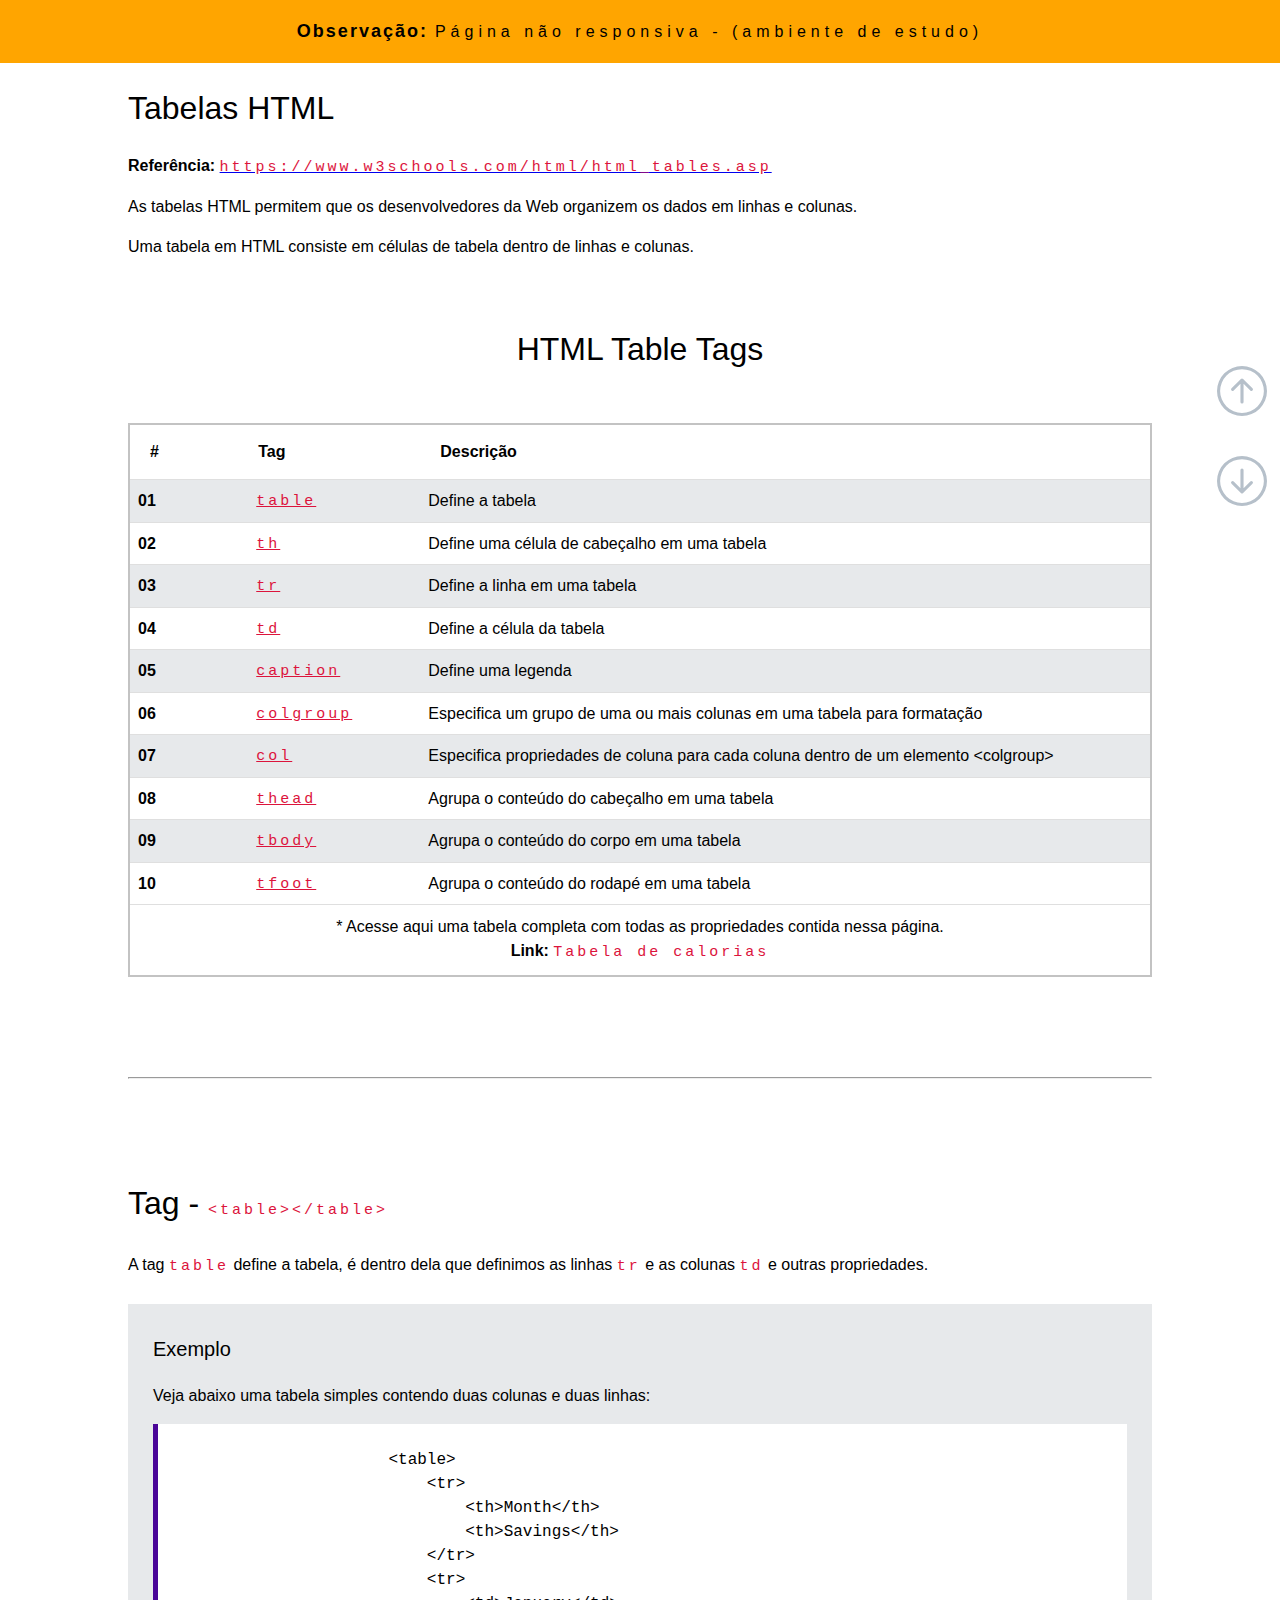
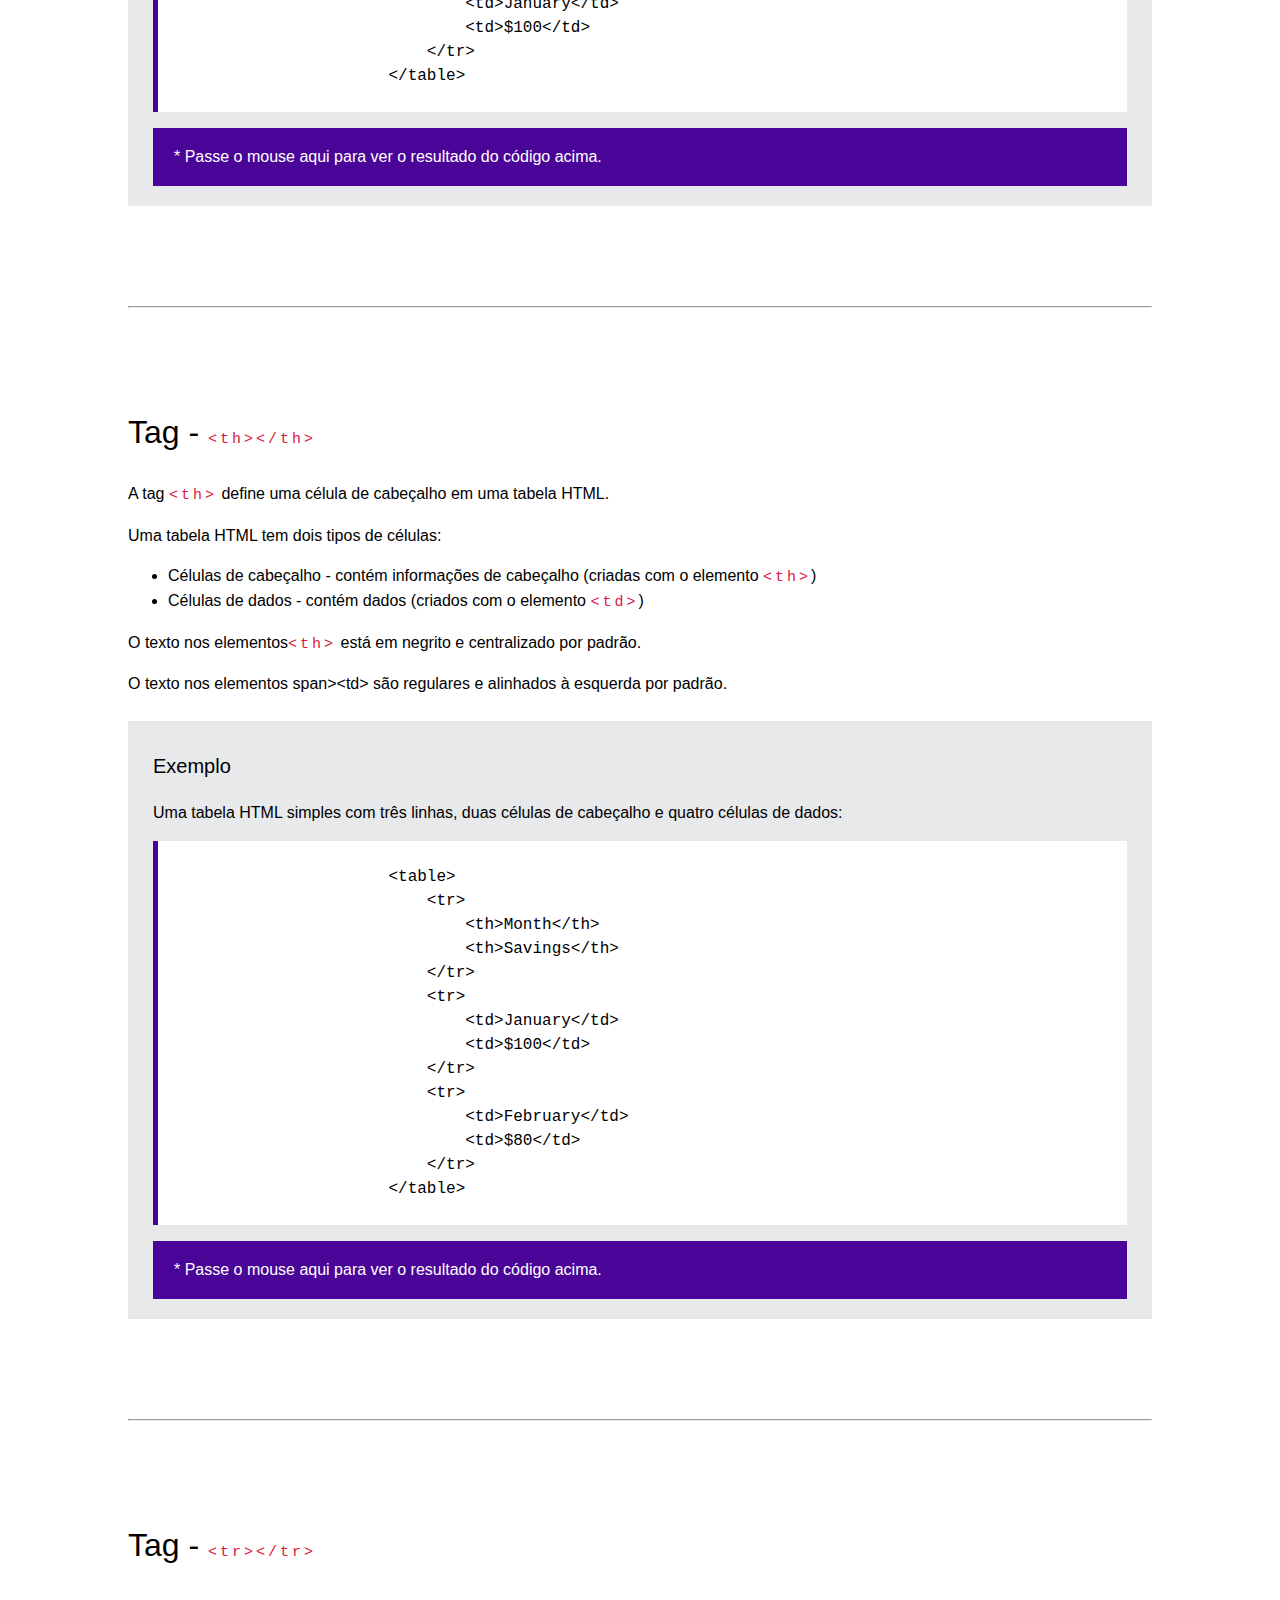
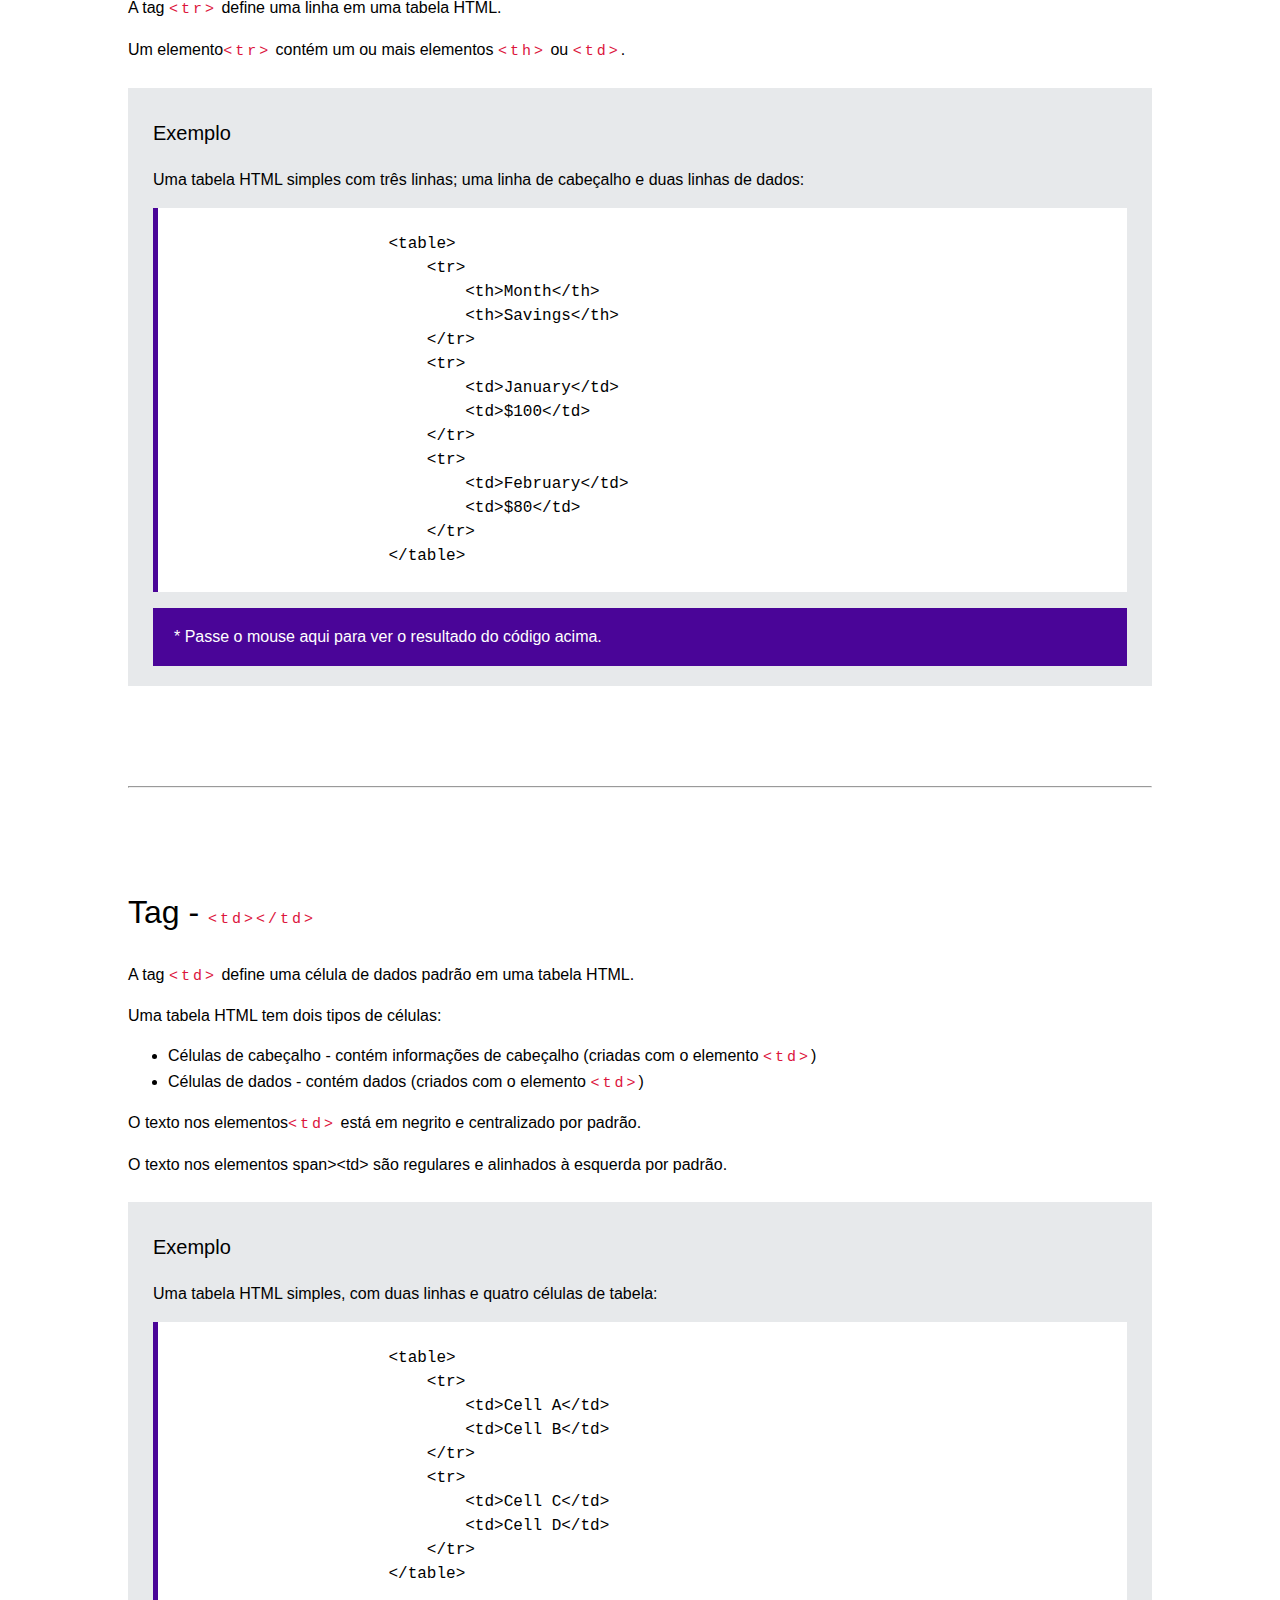
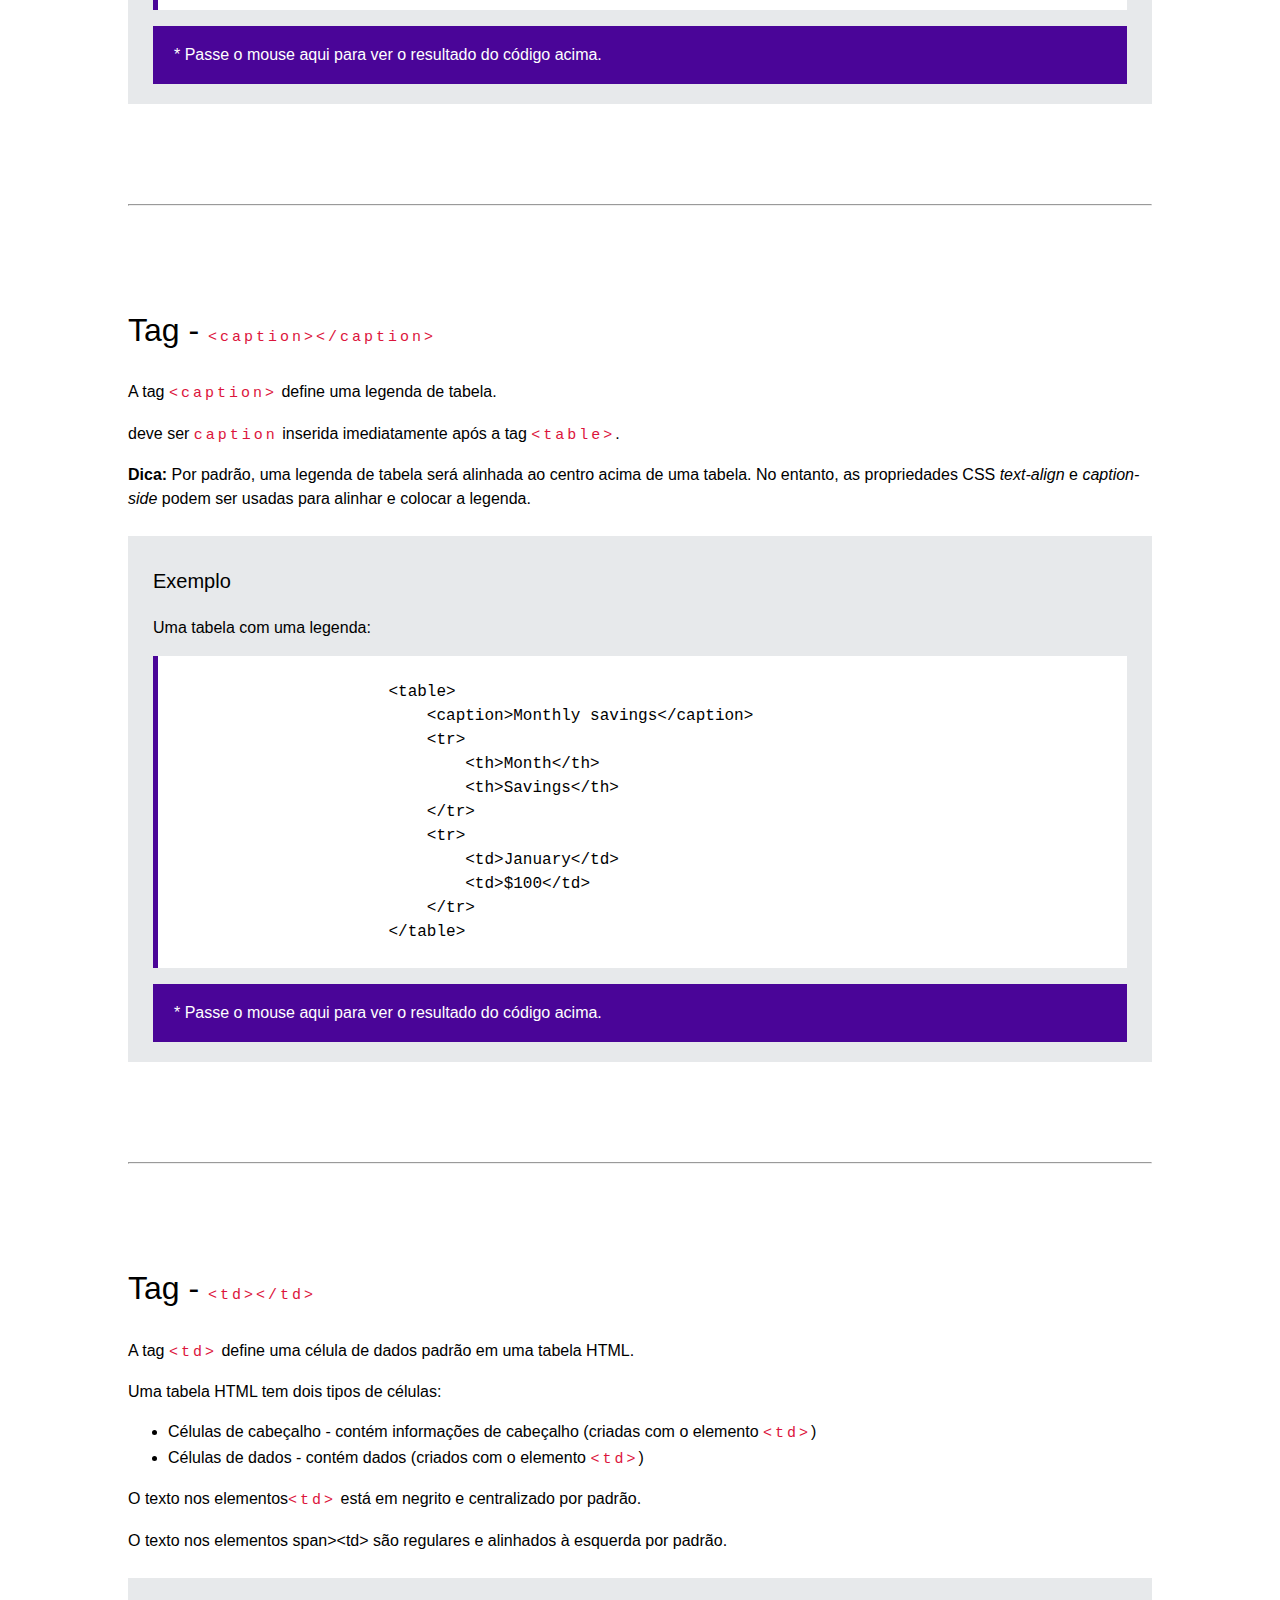
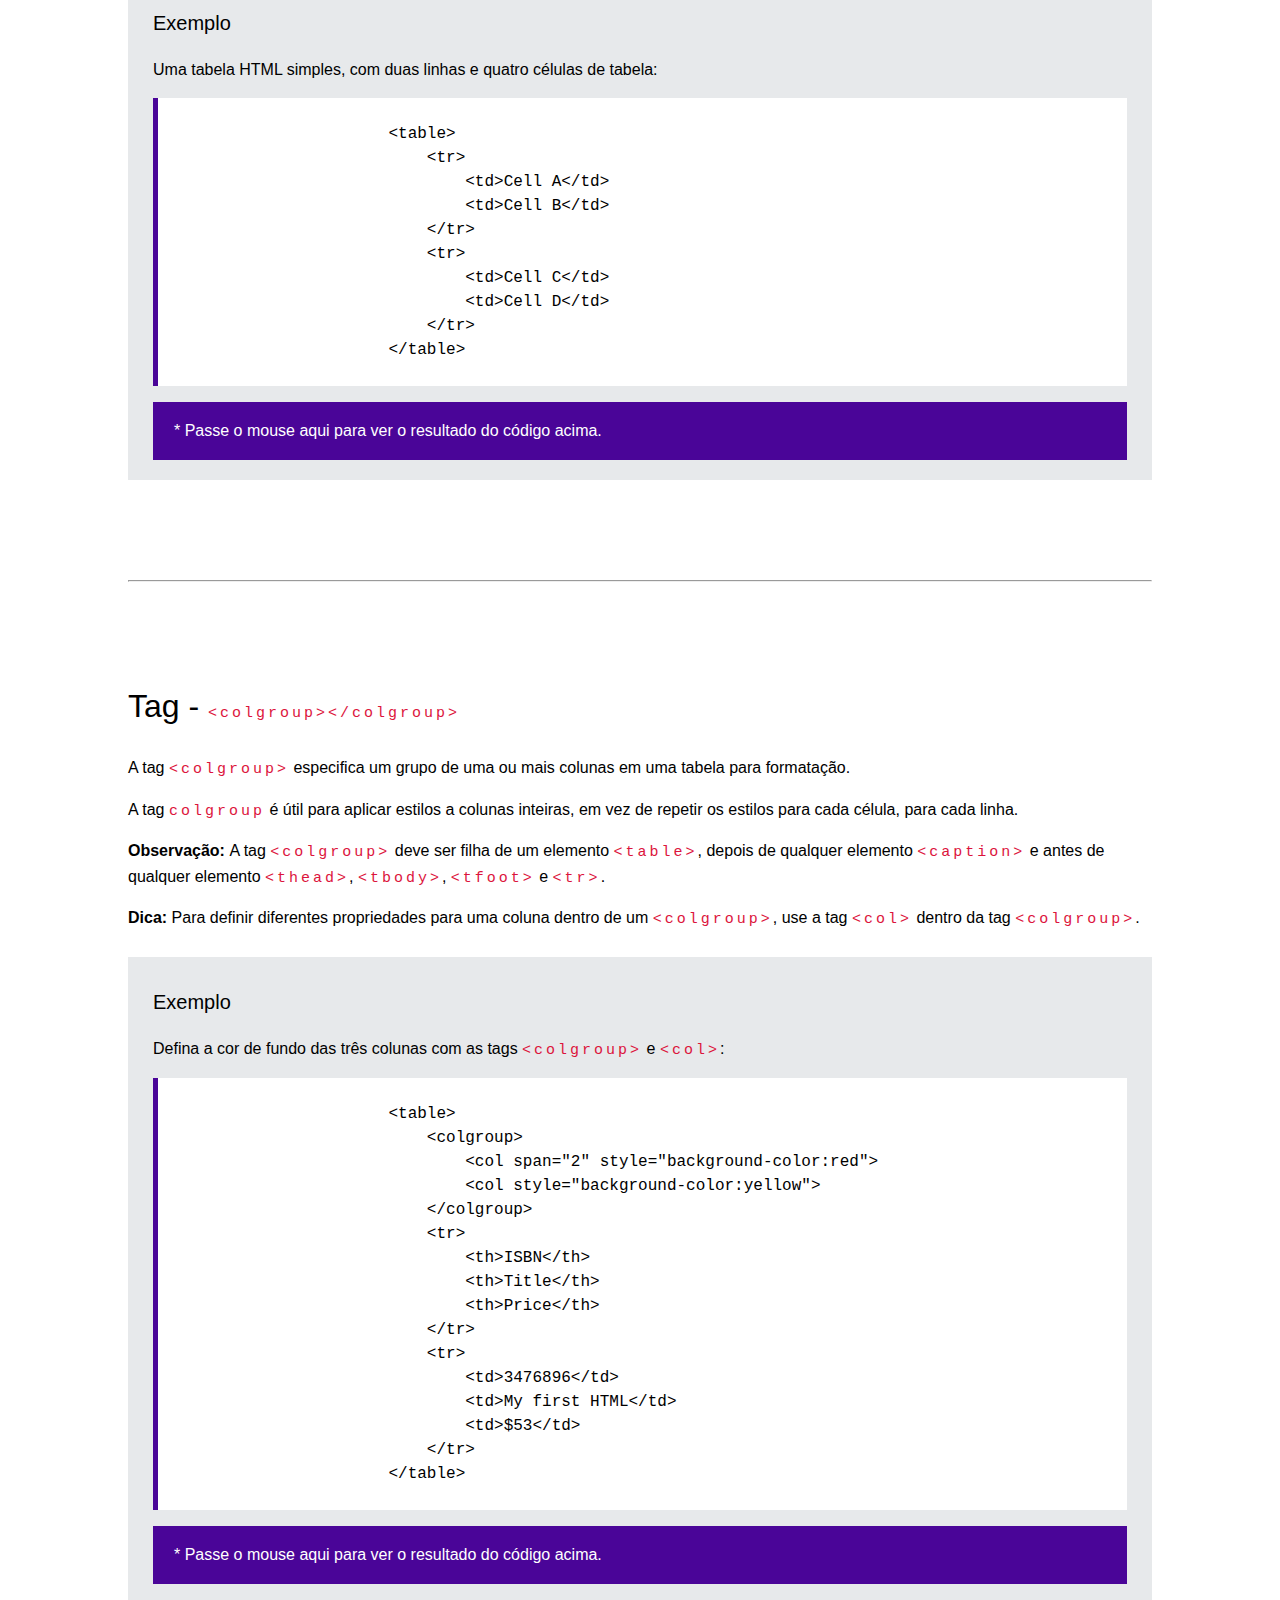
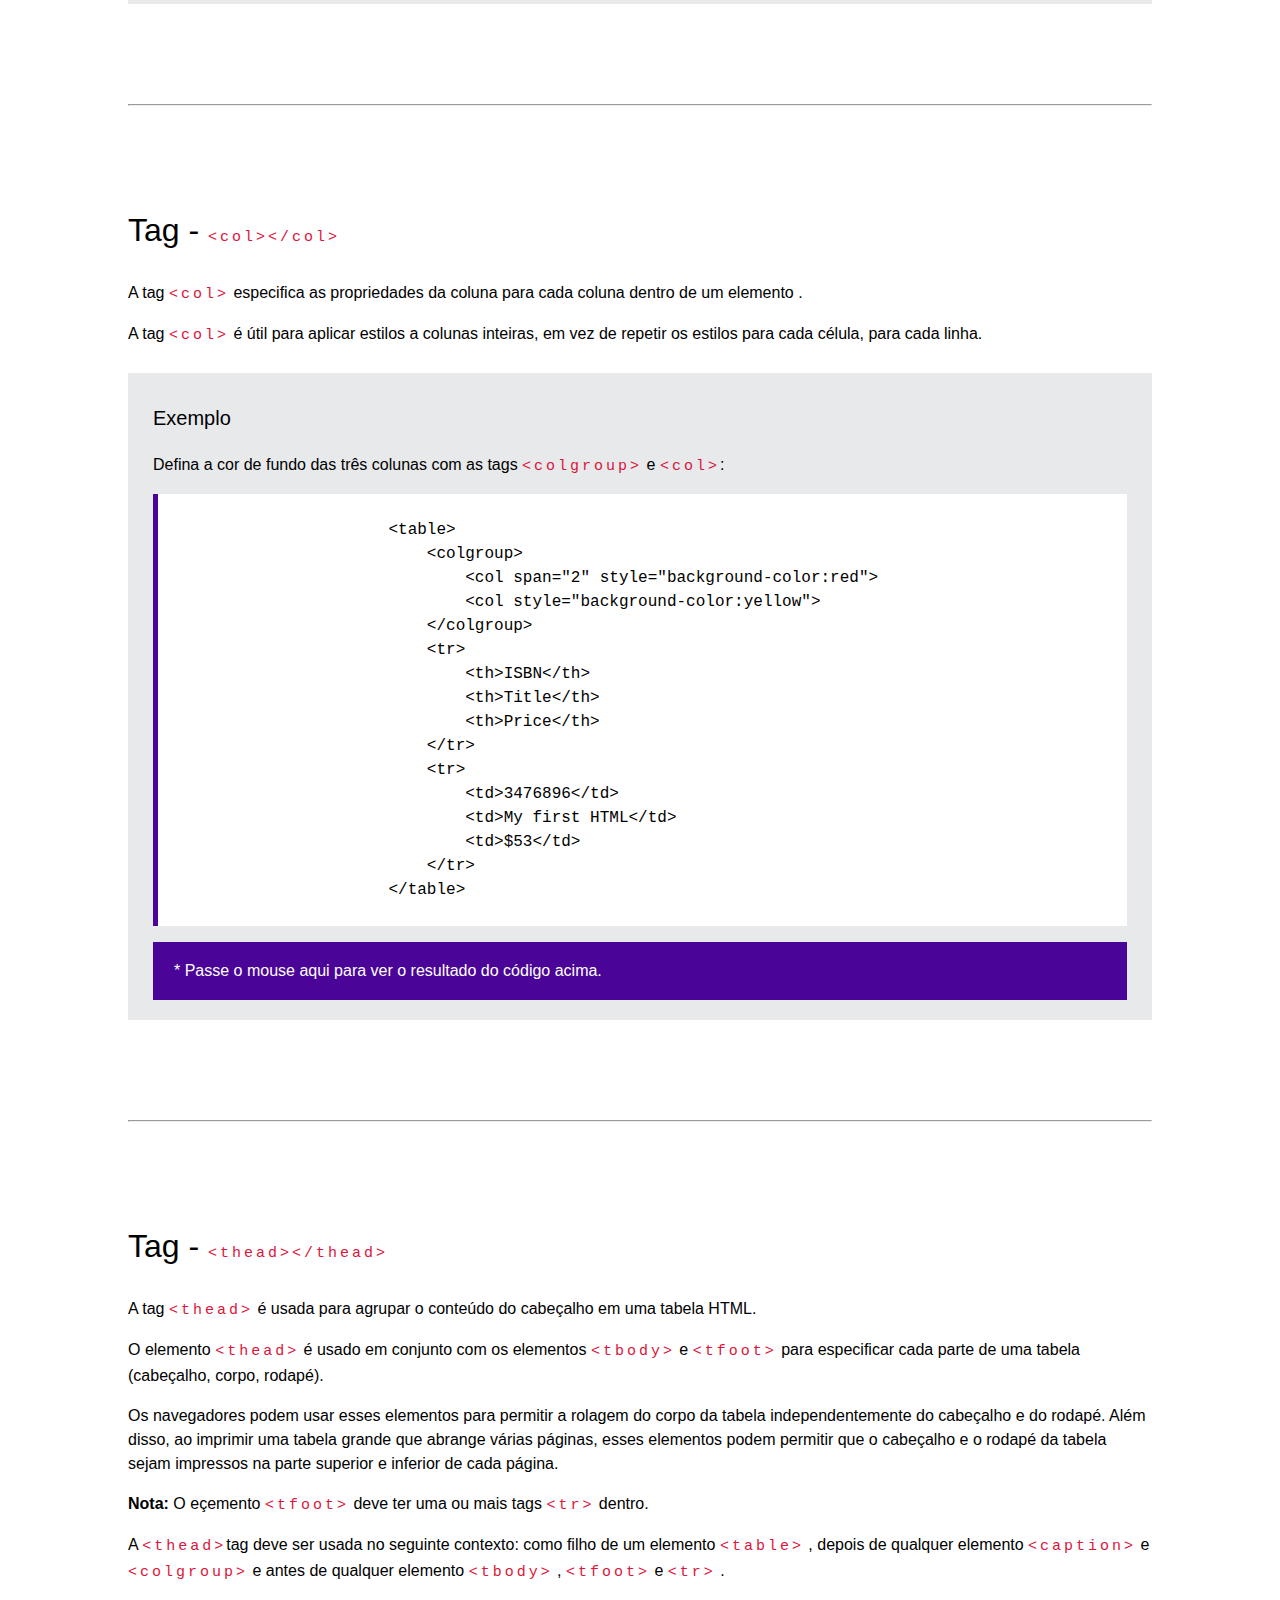
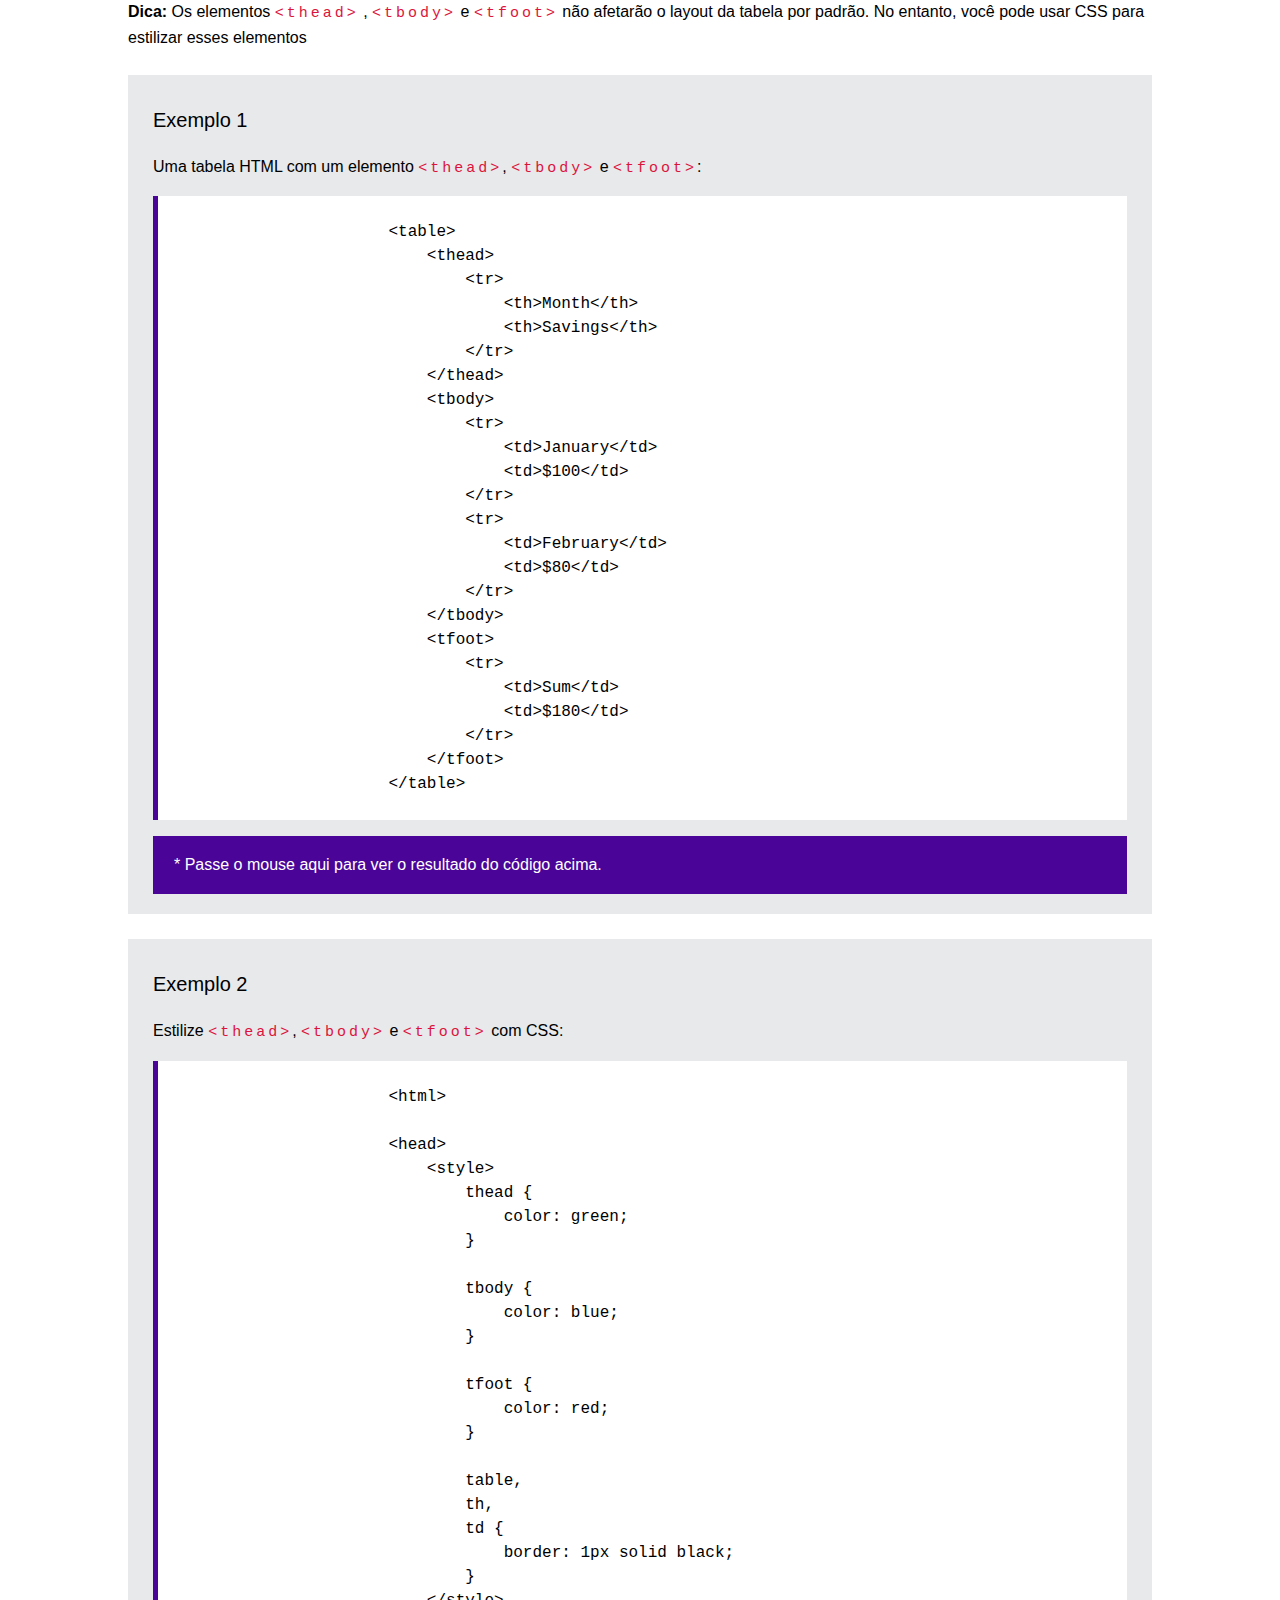
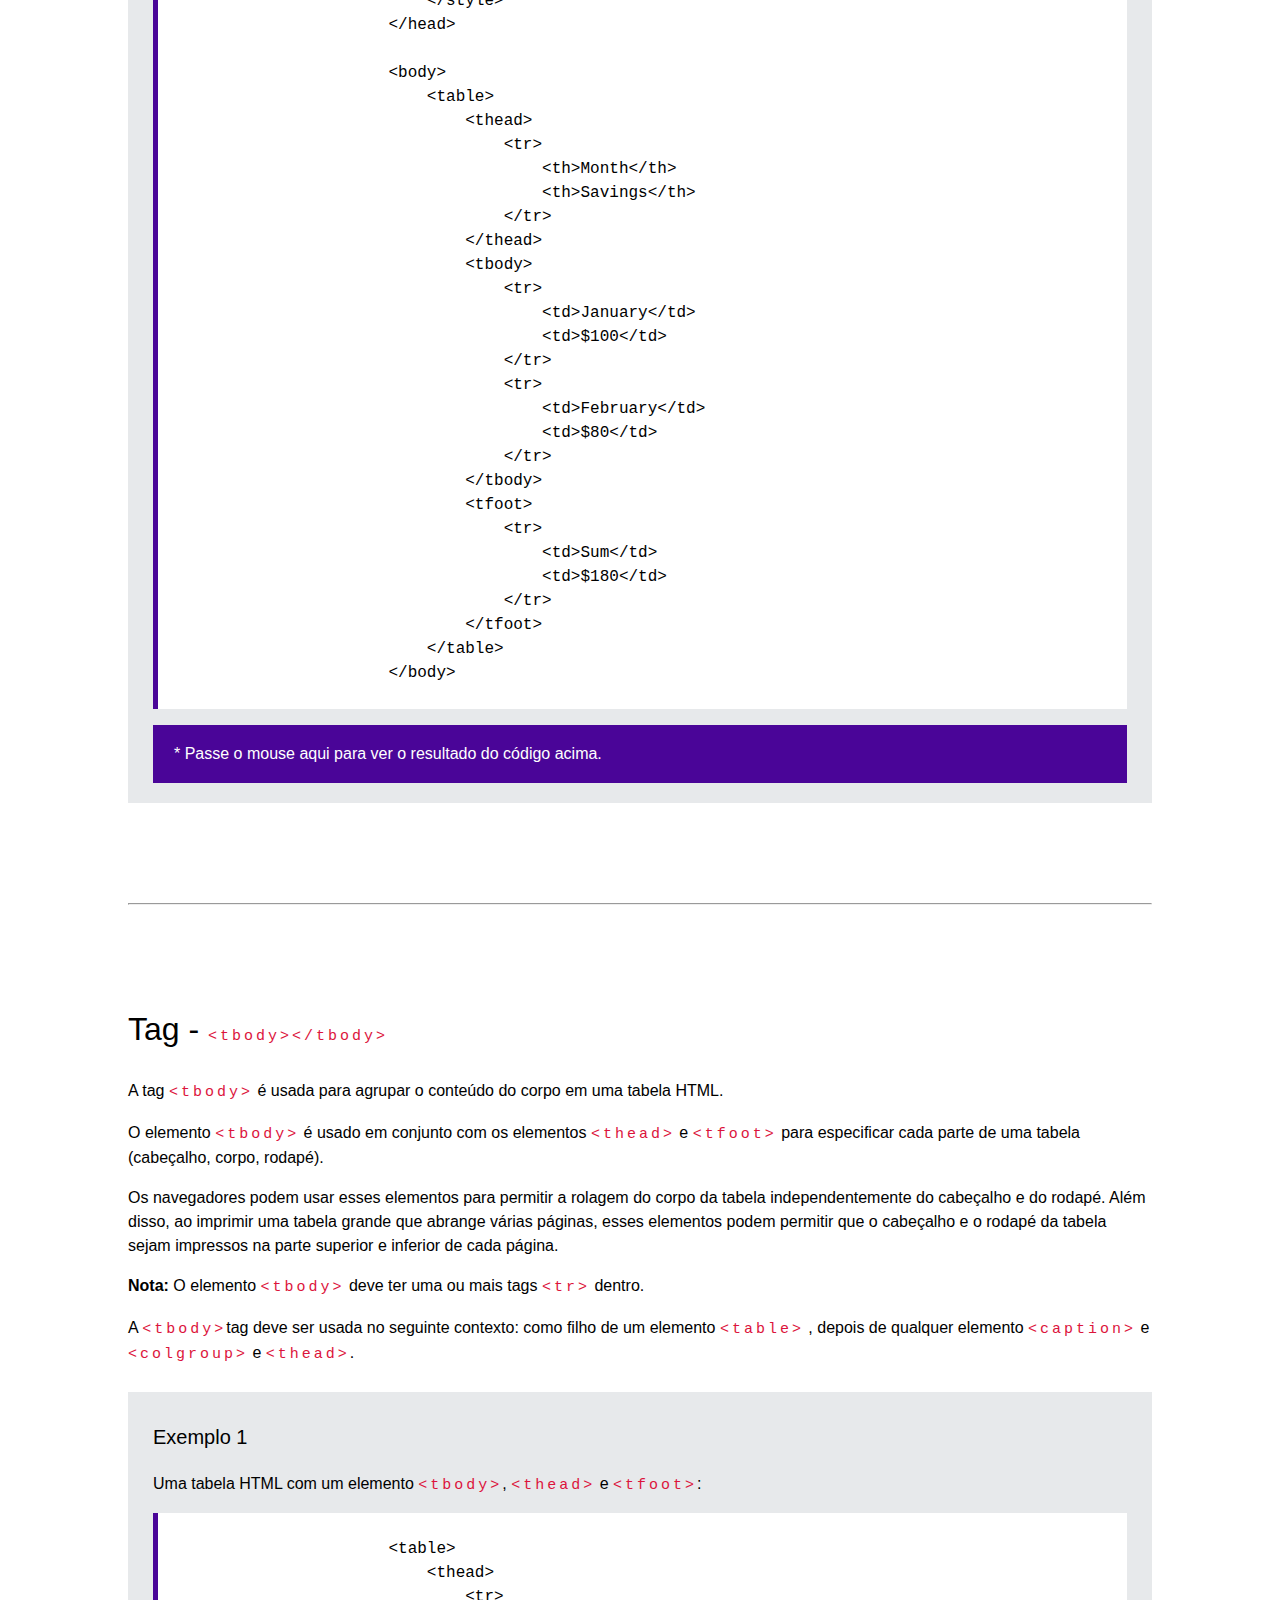
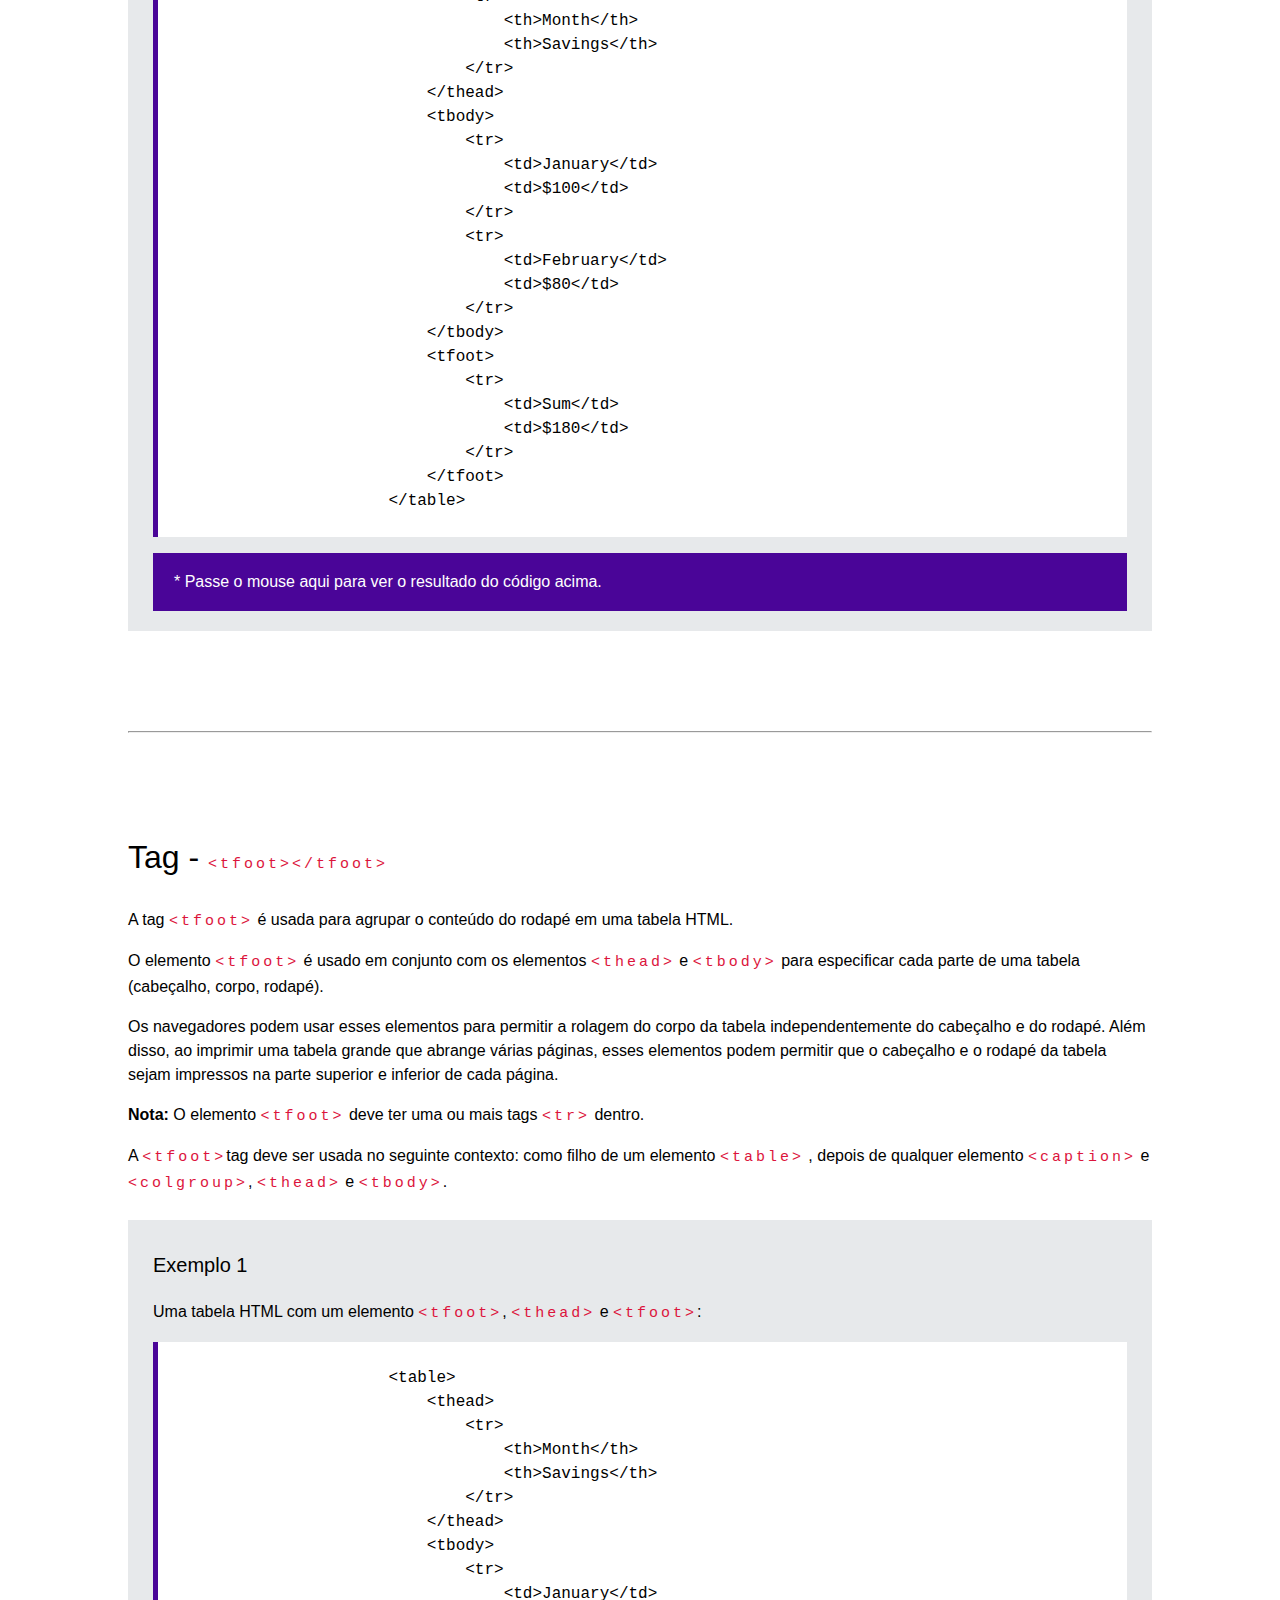
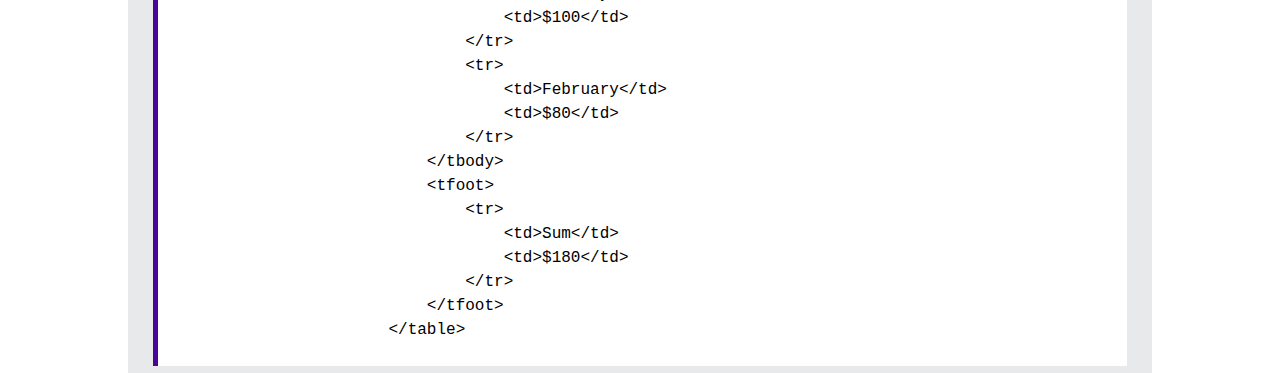
<file: index.html>
<!DOCTYPE html>
<html lang="pt-br">

<head>
    <meta charset="UTF-8">
    <meta http-equiv="X-UA-Compatible" content="IE=edge">
    <meta name="viewport" content="width=device-width, initial-scale=1.0">
    <title>Tabelas</title>
    <link rel="stylesheet" href="css/styles.css">

</head>

<body>
    <div class="top"  id="up">
        <p><b>Observação: </b>Página não responsiva - (ambiente de estudo)</p>
    </div>
    <main>
        <section>
            <h1>Tabelas HTML</h1>
            <p><b>Referência: </b><a class="decoration-none" href="https://www.w3schools.com/html/html_tables.asp" target="_blank"
                    rel="noopener noreferrer"><span>https://www.w3schools.com/html/html_tables.asp</span></a></p>
            <p>As tabelas HTML permitem que os desenvolvedores da Web organizem os dados em linhas e colunas.
            </p>
            <p>Uma tabela em HTML consiste em células de tabela dentro de linhas e colunas.</p>

            <table class="table">
                <caption class="caption">HTML Table Tags</caption>
                <thead>
                    <tr>
                        <th class="indice">#</th>
                        <th>Tag</th>
                        <th>Descrição</th>
                    </tr>
                </thead>
                <tbody>
                    <tr>
                        <td class="indice">01</td>
                        <td><a href="#table">table</a></td>
                        <td>Define a tabela</td>
                    </tr>
                    <tr>
                        <td class="indice">02</td>
                        <td><a href="#th">th</a></td>
                        <td>Define uma célula de cabeçalho em uma tabela</td>
                    </tr>
                    <tr>
                        <td class="indice">03</td>
                        <td><a href="#tr">tr</a></td>
                        <td>Define a linha em uma tabela</td>
                    </tr>
                    <tr>
                        <td class="indice">04</td>
                        <td><a href="#td">td</a></td>
                        <td>Define a célula da tabela</td>
                    </tr>
                    <tr>
                        <td class="indice">05</td>
                        <td><a href="#caption">caption</a></td>
                        <td>Define uma legenda</td>
                    </tr>
                    <tr>
                        <td class="indice">06</td>
                        <td><a href="#colgroup">colgroup</a></td>
                        <td>Especifica um grupo de uma ou mais colunas em uma tabela para formatação</td>
                    </tr>
                    <tr>
                        <td class="indice">07</td>
                        <td><a href="#col">col</a></td>
                        <td>Especifica propriedades de coluna para cada coluna dentro de um elemento &lt;colgroup></td>
                    </tr>
                    <tr>
                        <td class="indice">08</td>
                        <td><a href="#thead">thead</a></td>
                        <td>Agrupa o conteúdo do cabeçalho em uma tabela</td>
                    </tr>
                    <tr>
                        <td class="indice">09</td>
                        <td><a href="#tbody">tbody</a></td>
                        <td>Agrupa o conteúdo do corpo em uma tabela</td>
                    </tr>
                    <tr>
                        <td class="indice">10</td>
                        <td><a href="#tfoot">tfoot</a></td>
                        <td>Agrupa o conteúdo do rodapé em uma tabela</td>
                    </tr>
                </tbody>
                 <tfoot>
                    <tr>
                        <td colspan="3">* Acesse aqui uma tabela completa com todas as propriedades contida nessa página.
                            <br>
                            <b>Link:</b> <a href="pages/tabela-completa.html" target="_blank" rel="noopener noreferrer"><span>Tabela de calorias</span></a>
                        </td>
                    </tr>
                </tfoot>
            </table>
        </section>
        <hr>
        <section id="table">
            <h2>Tag - <span>&lt;table>&lt;/table></span></h2>
            <p>A tag <span>table</span> define a tabela, é dentro dela que definimos as linhas <span>tr</span> e as
                colunas <span>td</span> e outras propriedades.</p>
            <div class="exemplo">
                <h3>Exemplo</h3>
                <p>Veja abaixo uma tabela simples contendo duas colunas e duas linhas:</p>

                </p>
                <div class="xmp">
                    <xmp>
                        <table>
                            <tr>
                                <th>Month</th>
                                <th>Savings</th>
                            </tr>
                            <tr>
                                <td>January</td>
                                <td>$100</td>
                            </tr>
                        </table>
                    </xmp>
                </div>
                <div class="resultado">
                    <div class="result-table">
                        <table>
                            <tr>
                                <th>Month</th>
                                <th>Savings</th>
                            </tr>
                            <tr>
                                <td>January</td>
                                <td>$100</td>
                            </tr>
                        </table>
                    </div>
                    <div class="result-p">
                        <p>
                            * Passe o mouse aqui para ver o resultado do código acima.
                        </p>
                    </div>
                    <div class="result-oculto">
                        <p>
                            * Afaste o mouse para ocultar resultado do código acima.
                        </p>
                    </div>
                </div>
            </div>
        </section>
        <hr>
        <section id="th">
            <h2>Tag - <span>&lt;th>&lt;/th></span></h2>
            <p>A tag <span>&lt;th></span> define uma célula de cabeçalho em uma tabela HTML.</p>
            <p>Uma tabela HTML tem dois tipos de células: </p>
            <ul>
                <li>Células de cabeçalho - contém informações de cabeçalho (criadas com o elemento <span>&lt;th></span>)
                </li>
                <li>Células de dados - contém dados (criados com o elemento <span>&lt;td></span>)
                </li>
            </ul>
            <p>O texto nos elementos<span>&lt;th></span> está em negrito e centralizado por padrão.</p>
            O texto nos elementos span>&lt;td></span> são regulares e alinhados à esquerda por padrão.
            <div class="exemplo">
                <h3>Exemplo</h3>
                <p>Uma tabela HTML simples com três linhas, duas células de cabeçalho e quatro células de dados:

                </p>
                <div class="xmp">
                    <xmp>
                        <table>
                            <tr>
                                <th>Month</th>
                                <th>Savings</th>
                            </tr>
                            <tr>
                                <td>January</td>
                                <td>$100</td>
                            </tr>
                            <tr>
                                <td>February</td>
                                <td>$80</td>
                            </tr>
                        </table>
                    </xmp>
                </div>
                <div class="resultado">
                    <div class="result-table">
                        <table>
                            <tr>
                                <th>Month</th>
                                <th>Savings</th>
                            </tr>
                            <tr>
                                <td>January</td>
                                <td>$100</td>
                            </tr>
                            <tr>
                                <td>February</td>
                                <td>$80</td>
                            </tr>
                        </table>
                    </div>
                    <div class="result-p">
                        <p>
                            * Passe o mouse aqui para ver o resultado do código acima.
                        </p>
                    </div>
                    <div class="result-oculto">
                        <p>
                            * Afaste o mouse para ocultar resultado do código acima.
                        </p>
                    </div>
                </div>
            </div>

        </section>
        <hr>
        <section id="tr">
            <h2>Tag - <span>&lt;tr>&lt;/tr></span></h2>
            <p>A tag <span>&lt;tr></span> define uma linha em uma tabela HTML.</p>
            <p>Um elemento<span>&lt;tr></span> contém um ou mais elementos <span>&lt;th></span> ou <span>&lt;td></span>.
            </p>
            <div class="exemplo">
                <h3>Exemplo</h3>
                <p>Uma tabela HTML simples com três linhas; uma linha de cabeçalho e duas linhas de dados:</p>
                <div class="xmp">
                    <xmp>
                        <table>
                            <tr>
                                <th>Month</th>
                                <th>Savings</th>
                            </tr>
                            <tr>
                                <td>January</td>
                                <td>$100</td>
                            </tr>
                            <tr>
                                <td>February</td>
                                <td>$80</td>
                            </tr>
                        </table>
                    </xmp>
                </div>
                <div class="resultado">
                    <div class="result-table">
                        <table>
                            <tr>
                                <th>Month</th>
                                <th>Savings</th>
                            </tr>
                            <tr>
                                <td>January</td>
                                <td>$100</td>
                            </tr>
                            <tr>
                                <td>February</td>
                                <td>$80</td>
                            </tr>
                        </table>
                    </div>
                    <div class="result-p">
                        <p>
                            * Passe o mouse aqui para ver o resultado do código acima.
                        </p>
                    </div>
                    <div class="result-oculto">
                        <p>
                            * Afaste o mouse para ocultar resultado do código acima.
                        </p>
                    </div>
                </div>
            </div>

        </section>
        <hr>
        <section id="td">
            <h2>Tag - <span>&lt;td>&lt;/td></span></h2>
            <p>A tag <span>&lt;td></span> define uma célula de dados padrão em uma tabela HTML.</p>
            <p>Uma tabela HTML tem dois tipos de células: </p>
            <ul>
                <li>Células de cabeçalho - contém informações de cabeçalho (criadas com o elemento <span>&lt;td></span>)
                </li>
                <li>Células de dados - contém dados (criados com o elemento <span>&lt;td></span>)
                </li>
            </ul>
            <p>O texto nos elementos<span>&lt;td></span> está em negrito e centralizado por padrão.</p>
            O texto nos elementos span>&lt;td></span> são regulares e alinhados à esquerda por padrão.
            <div class="exemplo">
                <h3>Exemplo</h3>
                <p>Uma tabela HTML simples, com duas linhas e quatro células de tabela:

                </p>
                <div class="xmp">
                    <xmp>
                        <table>
                            <tr>
                                <td>Cell A</td>
                                <td>Cell B</td>
                            </tr>
                            <tr>
                                <td>Cell C</td>
                                <td>Cell D</td>
                            </tr>
                        </table>
                    </xmp>
                </div>
                <div class="resultado">
                    <div class="result-table">
                        <table>
                            <tr>
                                <td>Cell A</td>
                                <td>Cell B</td>
                            </tr>
                            <tr>
                                <td>Cell C</td>
                                <td>Cell D</td>
                            </tr>
                        </table>
                    </div>
                    <div class="result-p">
                        <p>
                            * Passe o mouse aqui para ver o resultado do código acima.
                        </p>
                    </div>
                    <div class="result-oculto">
                        <p>
                            * Afaste o mouse para ocultar resultado do código acima.
                        </p>
                    </div>
                </div>
            </div>

        </section>
        <hr>
        <section id="caption">
            <h2>Tag - <span>&lt;caption>&lt;/caption></span></h2>
            <p>A tag <span>&lt;caption></span> define uma legenda de tabela.</p>
            <p>deve ser <span>caption</span> inserida imediatamente após a tag <span>&lt;table></span>.
            </p>
            <p><strong>Dica: </strong> Por padrão, uma legenda de tabela será alinhada ao centro acima de uma tabela. No
                entanto, as
                propriedades CSS <i>text-align</i> e <i>caption-side</i> podem ser usadas para alinhar e colocar a
                legenda.</p>
            <div class="exemplo">
                <h3>Exemplo</h3>
                <p>Uma tabela com uma legenda:</p>
                <div class="xmp">
                    <xmp>
                        <table>
                            <caption>Monthly savings</caption>
                            <tr>
                                <th>Month</th>
                                <th>Savings</th>
                            </tr>
                            <tr>
                                <td>January</td>
                                <td>$100</td>
                            </tr>
                        </table>
                    </xmp>
                </div>
                <div class="resultado">
                    <div class="result-table">
                        <table>
                            <caption>Monthly savings</caption>
                            <tr>
                                <th>Month</th>
                                <th>Savings</th>
                            </tr>
                            <tr>
                                <td>January</td>
                                <td>$100</td>
                            </tr>
                        </table>
                    </div>
                    <div class="result-p">
                        <p>
                            * Passe o mouse aqui para ver o resultado do código acima.
                        </p>
                    </div>
                    <div class="result-oculto">
                        <p>
                            * Afaste o mouse para ocultar resultado do código acima.
                        </p>
                    </div>
                </div>
            </div>

        </section>
        <hr>
        <section>
            <h2>Tag - <span>&lt;td>&lt;/td></span></h2>
            <p>A tag <span>&lt;td></span> define uma célula de dados padrão em uma tabela HTML.</p>
            <p>Uma tabela HTML tem dois tipos de células: </p>
            <ul>
                <li>Células de cabeçalho - contém informações de cabeçalho (criadas com o elemento <span>&lt;td></span>)
                </li>
                <li>Células de dados - contém dados (criados com o elemento <span>&lt;td></span>)
                </li>
            </ul>
            <p>O texto nos elementos<span>&lt;td></span> está em negrito e centralizado por padrão.</p>
            O texto nos elementos span>&lt;td></span> são regulares e alinhados à esquerda por padrão.
            <div class="exemplo">
                <h3>Exemplo</h3>
                <p>Uma tabela HTML simples, com duas linhas e quatro células de tabela:

                </p>
                <div class="xmp">
                    <xmp>
                        <table>
                            <tr>
                                <td>Cell A</td>
                                <td>Cell B</td>
                            </tr>
                            <tr>
                                <td>Cell C</td>
                                <td>Cell D</td>
                            </tr>
                        </table>
                    </xmp>
                </div>
                <div class="resultado">
                    <div class="result-table">
                        <table>
                            <tr>
                                <td>Cell A</td>
                                <td>Cell B</td>
                            </tr>
                            <tr>
                                <td>Cell C</td>
                                <td>Cell D</td>
                            </tr>
                        </table>
                    </div>
                    <div class="result-p">
                        <p>
                            * Passe o mouse aqui para ver o resultado do código acima.
                        </p>
                    </div>
                    <div class="result-oculto">
                        <p>
                            * Afaste o mouse para ocultar resultado do código acima.
                        </p>
                    </div>
                </div>
            </div>

        </section>
        <hr>
        <section id="colgroup">
            <h2>Tag - <span>&lt;colgroup>&lt;/colgroup></span></h2>
            <p>A tag <span>&lt;colgroup></span> especifica um grupo de uma ou mais colunas em uma tabela para
                formatação.</p>
            <p>A tag <span>colgroup</span> é útil para aplicar estilos a colunas inteiras, em vez de repetir os estilos
                para cada célula, para cada linha.
            </p>
            <p><strong>Observação: </strong> A tag <span>&lt;colgroup></span> deve ser filha de um elemento
                <span>&lt;table></span>, depois de qualquer elemento <span>&lt;caption></span> e antes de qualquer
                elemento <span>&lt;thead></span>, <span>&lt;tbody></span>, <span>&lt;tfoot></span> e
                <span>&lt;tr></span>.
            </p>
            <p><strong>Dica: </strong> Para definir diferentes propriedades para uma coluna dentro de um
                <span>&lt;colgroup></span>, use a tag <span>&lt;col></span> dentro da tag <span>&lt;colgroup></span>.
            </p>
            <div class="exemplo">
                <h3>Exemplo</h3>
                <p>Defina a cor de fundo das três colunas com as tags <span>&lt;colgroup></span> e
                    <span>&lt;col></span>:

                </p>
                <div class="xmp">
                    <xmp>
                        <table>
                            <colgroup>
                                <col span="2" style="background-color:red">
                                <col style="background-color:yellow">
                            </colgroup>
                            <tr>
                                <th>ISBN</th>
                                <th>Title</th>
                                <th>Price</th>
                            </tr>
                            <tr>
                                <td>3476896</td>
                                <td>My first HTML</td>
                                <td>$53</td>
                            </tr>
                        </table>
                    </xmp>
                </div>
                <div class="resultado">
                    <div class="result-table">
                        <table>
                            <colgroup>
                                <col span="2" style="background-color:red">
                                <col style="background-color:yellow">
                            </colgroup>
                            <tr>
                                <th>ISBN</th>
                                <th>Title</th>
                                <th>Price</th>
                            </tr>
                            <tr>
                                <td>3476896</td>
                                <td>My first HTML</td>
                                <td>$53</td>
                            </tr>
                        </table>
                    </div>
                    <div class="result-p">
                        <p>
                            * Passe o mouse aqui para ver o resultado do código acima.
                        </p>
                    </div>
                    <div class="result-oculto">
                        <p>
                            * Afaste o mouse para ocultar resultado do código acima.
                        </p>
                    </div>
                </div>
            </div>

        </section>
        <hr>
        <section id="col">
            <h2>Tag - <span>&lt;col>&lt;/col></span></h2>
            <p>A tag <span>&lt;col></span> especifica as propriedades da coluna para cada coluna dentro de um elemento
                <colgroup> .
            </p>
            <p>A tag <span>&lt;col></span> é útil para aplicar estilos a colunas inteiras, em vez de repetir os estilos
                para cada célula, para cada linha.</p>

            <div class="exemplo">
                <h3>Exemplo</h3>
                <p>Defina a cor de fundo das três colunas com as tags <span>&lt;colgroup></span> e
                    <span>&lt;col></span>:
                </p>
                <div class="xmp">
                    <xmp>
                        <table>
                            <colgroup>
                                <col span="2" style="background-color:red">
                                <col style="background-color:yellow">
                            </colgroup>
                            <tr>
                                <th>ISBN</th>
                                <th>Title</th>
                                <th>Price</th>
                            </tr>
                            <tr>
                                <td>3476896</td>
                                <td>My first HTML</td>
                                <td>$53</td>
                            </tr>
                        </table>
                    </xmp>
                </div>
                <div class="resultado">
                    <div class="result-table">
                        <table>
                            <colgroup>
                                <col span="2" style="background-color:red">
                                <col style="background-color:yellow">
                            </colgroup>
                            <tr>
                                <th>ISBN</th>
                                <th>Title</th>
                                <th>Price</th>
                            </tr>
                            <tr>
                                <td>3476896</td>
                                <td>My first HTML</td>
                                <td>$53</td>
                            </tr>
                        </table>
                    </div>
                    <div class="result-p">
                        <p>
                            * Passe o mouse aqui para ver o resultado do código acima.
                        </p>
                    </div>
                    <div class="result-oculto">
                        <p>
                            * Afaste o mouse para ocultar resultado do código acima.
                        </p>
                    </div>
                </div>
            </div>

        </section>
        <hr>
        <section id="thead">
            <h2>Tag - <span>&lt;thead>&lt;/thead></span></h2>
            <p>A tag <span>&lt;thead></span> é usada para agrupar o conteúdo do cabeçalho em uma tabela HTML.</p>
            <p>O elemento <span>&lt;thead></span> é usado em conjunto com os elementos <span>&lt;tbody></span> e
                <span>&lt;tfoot></span> para especificar cada parte de uma tabela (cabeçalho, corpo, rodapé).
            </p>
            <p>Os navegadores podem usar esses elementos para permitir a rolagem do corpo da tabela independentemente do
                cabeçalho e do rodapé. Além disso, ao imprimir uma tabela grande que abrange várias páginas, esses
                elementos podem permitir que o cabeçalho e o rodapé da tabela sejam impressos na parte superior e
                inferior de cada página.</p>
            <p><b>Nota:</b> O eçemento <span>&lt;tfoot></span> deve ter uma ou mais tags <span>&lt;tr></span> dentro.
            </p>
            <p>A <span>&lt;thead></span>tag deve ser usada no seguinte contexto: como filho de um elemento
                <span>&lt;table></span> , depois de qualquer elemento <span>&lt;caption></span> e
                <span>&lt;colgroup></span> e antes de qualquer elemento <span>&lt;tbody></span> ,
                <span>&lt;tfoot></span> e <span>&lt;tr></span> .

            </p>
            <p><b>Dica:</b> Os elementos <span>&lt;thead></span> , <span>&lt;tbody></span> e <span>&lt;tfoot></span> não
                afetarão o layout da tabela por padrão. No entanto, você pode usar CSS para estilizar esses elementos
            </p>
            <div class="exemplo">
                <h3>Exemplo 1</h3>
                <p>Uma tabela HTML com um elemento <span>&lt;thead></span>, <span>&lt;tbody></span> e
                    <span>&lt;tfoot></span>:
                </p>
                <div class="xmp">
                    <xmp>
                        <table>
                            <thead>
                                <tr>
                                    <th>Month</th>
                                    <th>Savings</th>
                                </tr>
                            </thead>
                            <tbody>
                                <tr>
                                    <td>January</td>
                                    <td>$100</td>
                                </tr>
                                <tr>
                                    <td>February</td>
                                    <td>$80</td>
                                </tr>
                            </tbody>
                            <tfoot>
                                <tr>
                                    <td>Sum</td>
                                    <td>$180</td>
                                </tr>
                            </tfoot>
                        </table>
                    </xmp>
                </div>
                <div class="resultado">
                    <div class="result-table">
                        <table>
                            <thead>
                                <tr>
                                    <th>Month</th>
                                    <th>Savings</th>
                                </tr>
                            </thead>
                            <tbody>
                                <tr>
                                    <td>January</td>
                                    <td>$100</td>
                                </tr>
                                <tr>
                                    <td>February</td>
                                    <td>$80</td>
                                </tr>
                            </tbody>
                            <tfoot>
                                <tr>
                                    <td>Sum</td>
                                    <td>$180</td>
                                </tr>
                            </tfoot>
                        </table>
                    </div>
                    <div class="result-p">
                        <p>
                            * Passe o mouse aqui para ver o resultado do código acima.
                        </p>
                    </div>
                    <div class="result-oculto">
                        <p>
                            * Afaste o mouse para ocultar resultado do código acima.
                        </p>
                    </div>
                </div>
            </div>

            <div class="exemplo">
                <h3>Exemplo 2</h3>
                <p>Estilize <span>&lt;thead></span>, <span>&lt;tbody></span> e <span>&lt;tfoot></span> com CSS:
                </p>
                <div class="xmp">
                    <xmp>
                        <html>

                        <head>
                            <style>
                                thead {
                                    color: green;
                                }

                                tbody {
                                    color: blue;
                                }

                                tfoot {
                                    color: red;
                                }

                                table,
                                th,
                                td {
                                    border: 1px solid black;
                                }
                            </style>
                        </head>

                        <body>
                            <table>
                                <thead>
                                    <tr>
                                        <th>Month</th>
                                        <th>Savings</th>
                                    </tr>
                                </thead>
                                <tbody>
                                    <tr>
                                        <td>January</td>
                                        <td>$100</td>
                                    </tr>
                                    <tr>
                                        <td>February</td>
                                        <td>$80</td>
                                    </tr>
                                </tbody>
                                <tfoot>
                                    <tr>
                                        <td>Sum</td>
                                        <td>$180</td>
                                    </tr>
                                </tfoot>
                            </table>
                        </body>
                    </xmp>
                </div>
                <div class="resultado">
                    <div class="result-table">
                        <table style="border: 1px solid black;">
                            <thead style="color: green;">
                                <tr>
                                    <th style="border: 1px solid black;">Month</th>
                                    <th style="border: 1px solid black;">Savings</th>
                                </tr>
                            </thead>
                            <tbody style="color: blue;">
                                <tr>
                                    <td style="border: 1px solid black;">January</td>
                                    <td style="border: 1px solid black;">$100</td>
                                </tr>
                                <tr>
                                    <td style="border: 1px solid black;">February</td>
                                    <td style="border: 1px solid black;">$80</td>
                                </tr>
                            </tbody>
                            <tfoot style="color: red;">
                                <tr>
                                    <td style="border: 1px solid black;">Sum</td>
                                    <td style="border: 1px solid black;">$180</td>
                                </tr>
                            </tfoot>
                        </table>
                    </div>
                    <div class="result-p">
                        <p>
                            * Passe o mouse aqui para ver o resultado do código acima.
                        </p>
                    </div>
                    <div class="result-oculto">
                        <p>
                            * Afaste o mouse para ocultar resultado do código acima.
                        </p>
                    </div>
                </div>

        </section>
        <hr>
        <section id="tbody">
            <h2>Tag - <span>&lt;tbody>&lt;/tbody></span></h2>
            <p>A tag <span>&lt;tbody></span> é usada para agrupar o conteúdo do corpo em uma tabela HTML.</p>
            <p>O elemento <span>&lt;tbody></span> é usado em conjunto com os elementos <span>&lt;thead></span> e
                <span>&lt;tfoot></span> para especificar cada parte de uma tabela (cabeçalho, corpo, rodapé).
            </p>
            <p>Os navegadores podem usar esses elementos para permitir a rolagem do corpo da tabela independentemente do
                cabeçalho e do rodapé. Além disso, ao imprimir uma tabela grande que abrange várias páginas, esses
                elementos podem permitir que o cabeçalho e o rodapé da tabela sejam impressos na parte superior e
                inferior de cada página.</p>
            <p><b>Nota:</b> O elemento <span>&lt;tbody></span> deve ter uma ou mais tags <span>&lt;tr></span> dentro.
            </p>
            <p>A <span>&lt;tbody></span>tag deve ser usada no seguinte contexto: como filho de um elemento
                <span>&lt;table></span> , depois de qualquer elemento <span>&lt;caption></span> e
                <span>&lt;colgroup></span> e <span>&lt;thead></span>.
            </p>

            <div class="exemplo">
                <h3>Exemplo 1</h3>
                <p>Uma tabela HTML com um elemento <span>&lt;tbody></span>, <span>&lt;thead></span> e
                    <span>&lt;tfoot></span>:
                </p>
                <div class="xmp">
                    <xmp>
                        <table>
                            <thead>
                                <tr>
                                    <th>Month</th>
                                    <th>Savings</th>
                                </tr>
                            </thead>
                            <tbody>
                                <tr>
                                    <td>January</td>
                                    <td>$100</td>
                                </tr>
                                <tr>
                                    <td>February</td>
                                    <td>$80</td>
                                </tr>
                            </tbody>
                            <tfoot>
                                <tr>
                                    <td>Sum</td>
                                    <td>$180</td>
                                </tr>
                            </tfoot>
                        </table>
                    </xmp>
                </div>
                <div class="resultado">
                    <div class="result-table">
                        <table>
                            <thead>
                                <tr>
                                    <th>Month</th>
                                    <th>Savings</th>
                                </tr>
                            </thead>
                            <tbody>
                                <tr>
                                    <td>January</td>
                                    <td>$100</td>
                                </tr>
                                <tr>
                                    <td>February</td>
                                    <td>$80</td>
                                </tr>
                            </tbody>
                            <tfoot>
                                <tr>
                                    <td>Sum</td>
                                    <td>$180</td>
                                </tr>
                            </tfoot>
                        </table>
                    </div>
                    <div class="result-p">
                        <p>
                            * Passe o mouse aqui para ver o resultado do código acima.
                        </p>
                    </div>
                    <div class="result-oculto">
                        <p>
                            * Afaste o mouse para ocultar resultado do código acima.
                        </p>
                    </div>
                </div>
            </div>
        </section>
        <hr>
        <section id="tfoot">
            <h2>Tag - <span>&lt;tfoot>&lt;/tfoot></span></h2>
            <p>A tag <span>&lt;tfoot></span> é usada para agrupar o conteúdo do rodapé em uma tabela HTML.</p>
            <p>O elemento <span>&lt;tfoot></span> é usado em conjunto com os elementos <span>&lt;thead></span> e
                <span>&lt;tbody></span> para especificar cada parte de uma tabela (cabeçalho, corpo, rodapé).
            </p>
            <p>Os navegadores podem usar esses elementos para permitir a rolagem do corpo da tabela independentemente do
                cabeçalho e do rodapé. Além disso, ao imprimir uma tabela grande que abrange várias páginas, esses
                elementos podem permitir que o cabeçalho e o rodapé da tabela sejam impressos na parte superior e
                inferior de cada página.</p>
            <p><b>Nota:</b> O elemento <span>&lt;tfoot></span> deve ter uma ou mais tags <span>&lt;tr></span> dentro.
            </p>
            <p>A <span>&lt;tfoot></span>tag deve ser usada no seguinte contexto: como filho de um elemento
                <span>&lt;table></span> , depois de qualquer elemento <span>&lt;caption></span> e
                <span>&lt;colgroup></span>, <span>&lt;thead></span> e <span>&lt;tbody></span>.
            </p>

            <div class="exemplo">
                <h3>Exemplo 1</h3>
                <p>Uma tabela HTML com um elemento <span>&lt;tfoot></span>, <span>&lt;thead></span> e
                    <span>&lt;tfoot></span>:
                </p>
                <div class="xmp">
                    <xmp>
                        <table>
                            <thead>
                                <tr>
                                    <th>Month</th>
                                    <th>Savings</th>
                                </tr>
                            </thead>
                            <tbody>
                                <tr>
                                    <td>January</td>
                                    <td>$100</td>
                                </tr>
                                <tr>
                                    <td>February</td>
                                    <td>$80</td>
                                </tr>
                            </tbody>
                            <tfoot>
                                <tr>
                                    <td>Sum</td>
                                    <td>$180</td>
                                </tr>
                            </tfoot>
                        </table>
                    </xmp>
                </div>
                <div class="resultado">
                    <div class="result-table">
                        <table>
                            <thead>
                                <tr>
                                    <th>Month</th>
                                    <th>Savings</th>
                                </tr>
                            </thead>
                            <tbody>
                                <tr>
                                    <td>January</td>
                                    <td>$100</td>
                                </tr>
                                <tr>
                                    <td>February</td>
                                    <td>$80</td>
                                </tr>
                            </tbody>
                            <tfoot>
                                <tr>
                                    <td>Sum</td>
                                    <td>$180</td>
                                </tr>
                            </tfoot>
                        </table>
                    </div>
                    <div class="result-p">
                        <p>
                            * Passe o mouse aqui para ver o resultado do código acima.
                        </p>
                    </div>
                    <div class="result-oculto">
                        <p>
                            * Afaste o mouse para ocultar resultado do código acima.
                        </p>
                    </div>
                </div>
            </div>
        </section>


    </main>
    <a href="#up" id="btn-up">
        <svg xmlns="http://www.w3.org/2000/svg" width="16" height="16" fill="currentColor" class="bi bi-arrow-up-circle"
            viewBox="0 0 16 16">
            <path fill-rule="evenodd"
                d="M1 8a7 7 0 1 0 14 0A7 7 0 0 0 1 8zm15 0A8 8 0 1 1 0 8a8 8 0 0 1 16 0zm-7.5 3.5a.5.5 0 0 1-1 0V5.707L5.354 7.854a.5.5 0 1 1-.708-.708l3-3a.5.5 0 0 1 .708 0l3 3a.5.5 0 0 1-.708.708L8.5 5.707V11.5z" />
        </svg>
    </a>
    <a href="#dg" id="btn-dg">
        <svg xmlns="http://www.w3.org/2000/svg" width="16" height="16" fill="currentColor"
            class="bi bi-arrow-down-circle" viewBox="0 0 16 16">
            <path fill-rule="evenodd"
                d="M1 8a7 7 0 1 0 14 0A7 7 0 0 0 1 8zm15 0A8 8 0 1 1 0 8a8 8 0 0 1 16 0zM8.5 4.5a.5.5 0 0 0-1 0v5.793L5.354 8.146a.5.5 0 1 0-.708.708l3 3a.5.5 0 0 0 .708 0l3-3a.5.5 0 0 0-.708-.708L8.5 10.293V4.5z" />
        </svg>
    </a>
    <div id="dg"></div>
</body>

</html>
</file>
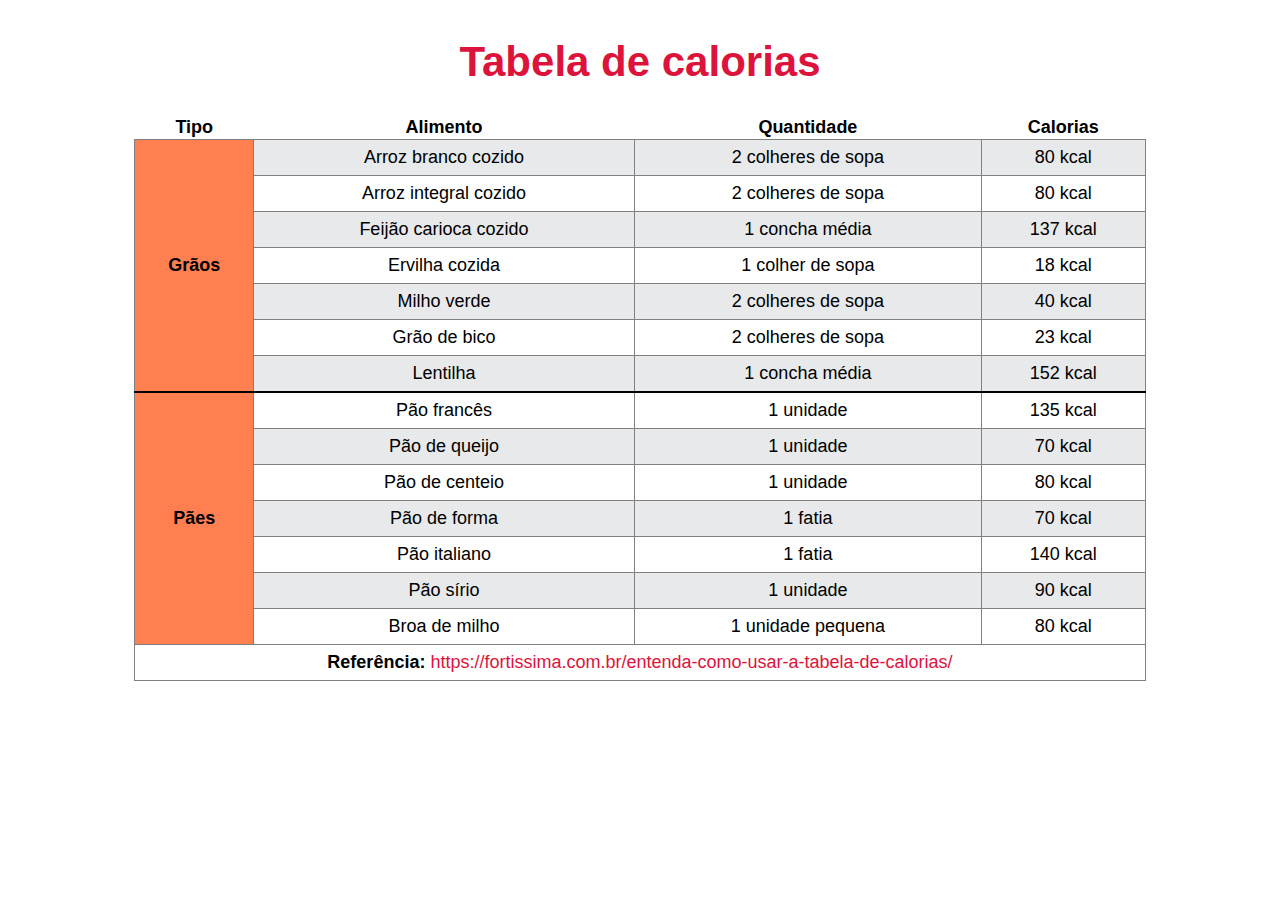
<file: pages/tabela-completa.html>
<!DOCTYPE html>
<html lang="en">

<head>
    <meta charset="UTF-8">
    <meta http-equiv="X-UA-Compatible" content="IE=edge">
    <meta name="viewport" content="width=device-width, initial-scale=1.0">
    <title>Tabela de Calorias</title>
    <style>
        /* Define a tabela zebrada */
        .tabela tbody tr:nth-child(odd) {
            background-color: #E7E9EB;
        }

        .tabela tbody tr:nth-child(even) {
            background-color: #fff;
        }

        /* Fim da tabela zebrada */
        .tabela {
            font-family: sans-serif;
            font-size: 18px;
            border-collapse: collapse;
            width: 80%;
            margin: auto;
        }

        .tabela td {
            border: 1px solid gray;
            padding: 7px 0;
            text-align: center;
        }

        .tabela a {
            text-decoration: none;
        }

        .caption {
            font-size: 42px;
            font-weight: 900;
            padding: 30px 0;
            color: crimson;
        }

        .td-color {
            background-color: coral;
            font-weight: bold;
        }

        tfoot a {
            color: crimson;
        }

    </style>

</head>

<body>
    <table class="tabela">
        <caption class="caption">Tabela de calorias</caption>
        <thead>
            <tr>
                <th>Tipo</th>
                <th>Alimento</th>
                <th>Quantidade</th>
                <th>Calorias</th>
            </tr>
        </thead>
        <tbody>
            <tr>
                <td rowspan="7" class="td-color" style="border-bottom: 2px solid black;">Grãos</td>
                <td>Arroz branco cozido</td>
                <td>2 colheres de sopa</td>
                <td>80 kcal</td>
            </tr>
            <tr>
                <td>Arroz integral cozido</td>
                <td>2 colheres de sopa</td>
                <td>80 kcal</td>
            </tr>
            <tr>
                <td>Feijão carioca cozido</td>
                <td>1 concha média</td>
                <td>137 kcal</td>
            </tr>
            <tr>
                <td>Ervilha cozida</td>
                <td>1 colher de sopa</td>
                <td>18 kcal</td>
            </tr>
            <tr>
                <td>Milho verde</td>
                <td>2 colheres de sopa</td>
                <td>40 kcal</td>
            </tr>
            <tr>
                <td>Grão de bico</td>
                <td>2 colheres de sopa</td>
                <td>23 kcal</td>
            </tr>
            <tr>
                <td style="border-bottom: 2px solid black;">Lentilha</td>
                <td style="border-bottom: 2px solid black;">1 concha média</td>
                <td style="border-bottom: 2px solid black;">152 kcal</td>
            </tr>
            <tr>
                <td rowspan="7" class="td-color">Pães</td>
                <td>Pão francês</td>
                <td>1 unidade</td>
                <td>135 kcal</td>
            </tr>
            <tr>
                <td>Pão de queijo</td>
                <td>1 unidade</td>
                <td>70 kcal</td>
            </tr>
            <tr>
                <td>Pão de centeio</td>
                <td>1 unidade</td>
                <td>80 kcal</td>
            </tr>
            <tr>
                <td>Pão de forma</td>
                <td>1 fatia</td>
                <td>70 kcal</td>
            </tr>
            <tr>
                <td>Pão italiano</td>
                <td>1 fatia</td>
                <td>140 kcal</td>
            </tr>
            <tr>
                <td>Pão sírio</td>
                <td>1 unidade</td>
                <td>90 kcal</td>
            </tr>
            <tr>
                <td>Broa de milho</td>
                <td>1 unidade pequena </td>
                <td>80 kcal</td>
            </tr>
        </tbody>
        <tfoot>
            <tr>
                <td colspan="4"><b>Referência: </b><a href="https://fortissima.com.br/2014/03/08/entenda-como-usar-a-tabela-de-calorias-para-melhorar-a-sua-alimentacao-48622/" target="_blank" rel="noopener noreferrer">https://fortissima.com.br/entenda-como-usar-a-tabela-de-calorias/</a></td>
            </tr>
        </tfoot>
    </table>
</body>

</html>
</file>
<file: css/styles.css>
html,
body {
    font-family: Verdana, sans-serif;
    font-size: 16px;
    line-height: 1.5;
    margin: 0;
    padding: 0;
}

.top {
    background-color: orange;
    padding: 2px 0;
}

.top p {
    text-align: center;
    letter-spacing: 5px;
}

.top p b {
    letter-spacing: 2px;
    font-size: 18px;
}

/* Scroll suave */
html {
    scroll-behavior: smooth;
}

/* Scroll suave */
:target {
    scroll-margin-top: .6em;
}

h1,
h2,
h3,
.table caption {
    font-size: 32px;
    font-family: "Segoe UI", Arial, sans-serif;
    font-weight: 400;
}

h2 {
    font-size: 32px;
}

h3 {
    font-size: 20px;
}

main {
    width: 80%;
    margin: 0 auto;
}



span,
.table tbody td a {
    font-family: 'Share Tech Mono', monospace;
    font-size: 15px;
    color: crimson;
    letter-spacing: 3px;
}

hr {
    margin: 100px 0;
}

.exemplo {
    background-color: #E7E9EB;
    padding: 10px 25px 20px 25px;
    margin-top: 25px;
}

.xmp {
    background-color: white;
    border-left: 5px solid #4a0598;
}

.resultado p {
    margin-left: 20px;
}

.result-p {
    background-color: #4a0598;
    color: white;
    padding: 1px;

}

.result-oculto {
    display: none;
    background-color: crimson;
    color: white;
    padding: 1px;
}

.result-table {
    background-color: white;
    color: black;
    height: 0;
    overflow: hidden;
    transition: height 1s;
}

.resultado:hover .result-table {
    height: 200px;
}

.resultado:hover .result-oculto {
    display: block;
}

.resultado:hover .result-p {
    display: none;
}

.result-table table {
    margin: 20px;
    height: 80px;

}

/* Define a tabela zebrada */
.table tbody tr:nth-child(odd) {
    background-color: #E7E9EB;
}

.table tbody tr:nth-child(even) {
    background-color: #fff;
}

/* Fim da tabela zebrada */

.table {
    width: 100%;
    margin: 15px 0 80px 0;
    border-collapse: collapse;
    border: 2px solid #c3c3c3;
}

.table thead th {

    text-align: left;
    padding: 15px 20px;
}


.table tbody td {
    padding: 8px;
    padding-right: 80px;
}

.table tbody tr {
    border-collapse: collapse;
    border: 1px solid #dfdfdf;
}

.table tbody td a {
    display: inline-block;
    width: 80px;
    padding-left: 10px;
}

.table tbody td a:hover {
    color: #4a0598;
}

.table caption {
    margin: 50px 0;
}

.indice {
    padding-left: 30px;
    font-weight: bold;
}

.table tfoot td {
    text-align: center;
    padding: 10px;
}

.table tfoot a {
    text-decoration: none
}

.table tfoot a:hover {
    text-decoration: 1px underline crimson;
}

.bi-arrow-down-circle,
.bi-arrow-up-circle {
    color: #b6c0ca;
    width: 50px;
    height: 50px;
}

.bi-arrow-down-circle:hover,
.bi-arrow-up-circle:hover {
    color: #9ba1a7;
}

#btn-up {
    position: fixed;
    right: 1%;
    bottom: 53%;
}

#btn-dg {
    position: fixed;
    right: 1%;
    bottom: 43%;
}


.button {
    background-color: #4a05984d;
    border-radius: 50%;
    padding: 5px 12px;
    color: white;
    font-size: 22px;
}


.button:hover {
    background-color: #4a0598;
}
</file>
